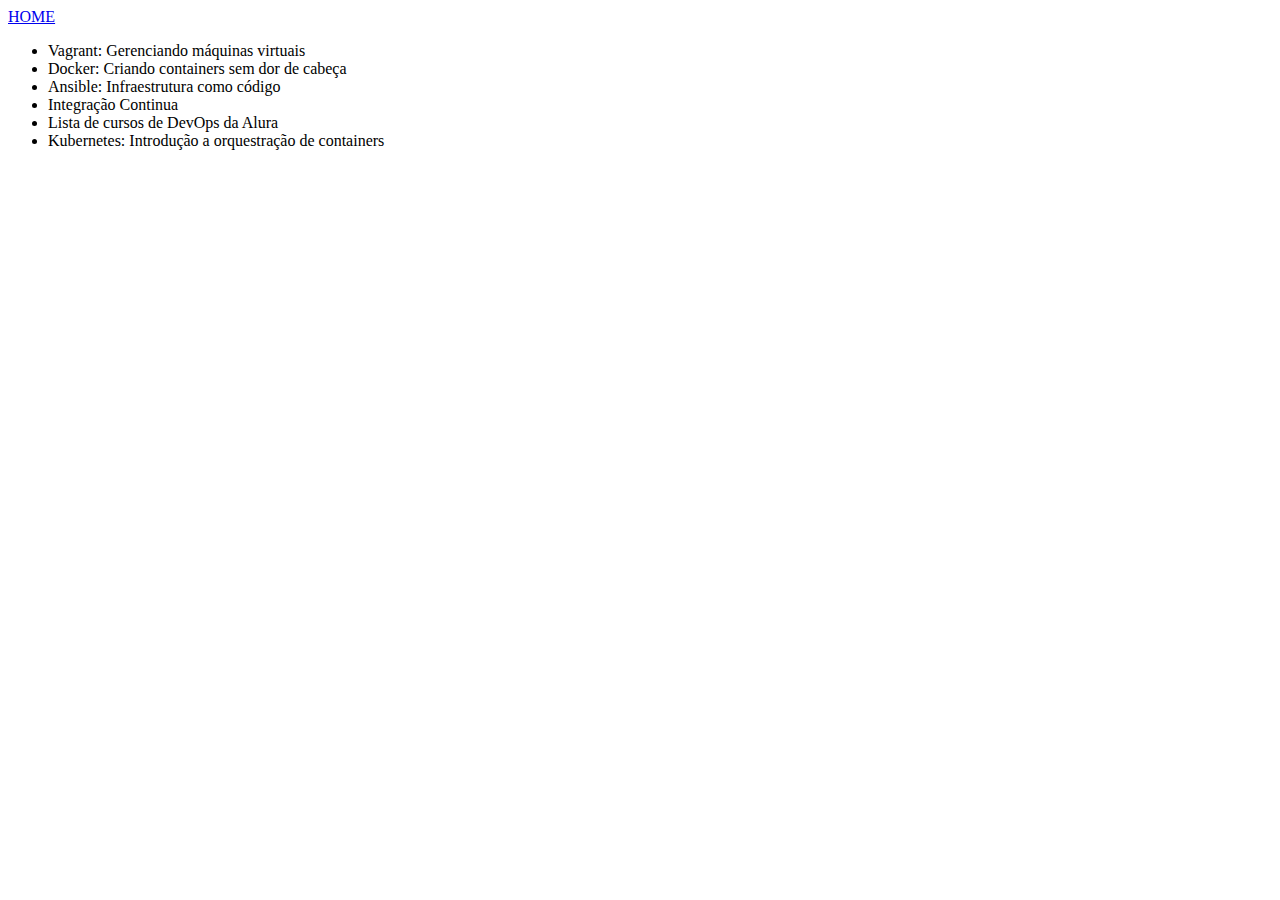
<file: teste.html>
<!DOCTYPE html>
<html lang="en">
<head>
    <meta charset="UTF-8">
    <title>Cursos </title>
</head>
<a href="index.html">HOME</a>
<body>
    <ul>
        <li>Vagrant: Gerenciando máquinas virtuais</li>
        <li>Docker: Criando containers sem dor de cabeça</li>
        <li>Ansible: Infraestrutura como código</li>
        <li>Integração Continua</li>
        <li>Lista de cursos de DevOps da Alura</li>
        <li>Kubernetes: Introdução a orquestração de containers</li>

    </ul>
</body>
</html>
</file>
